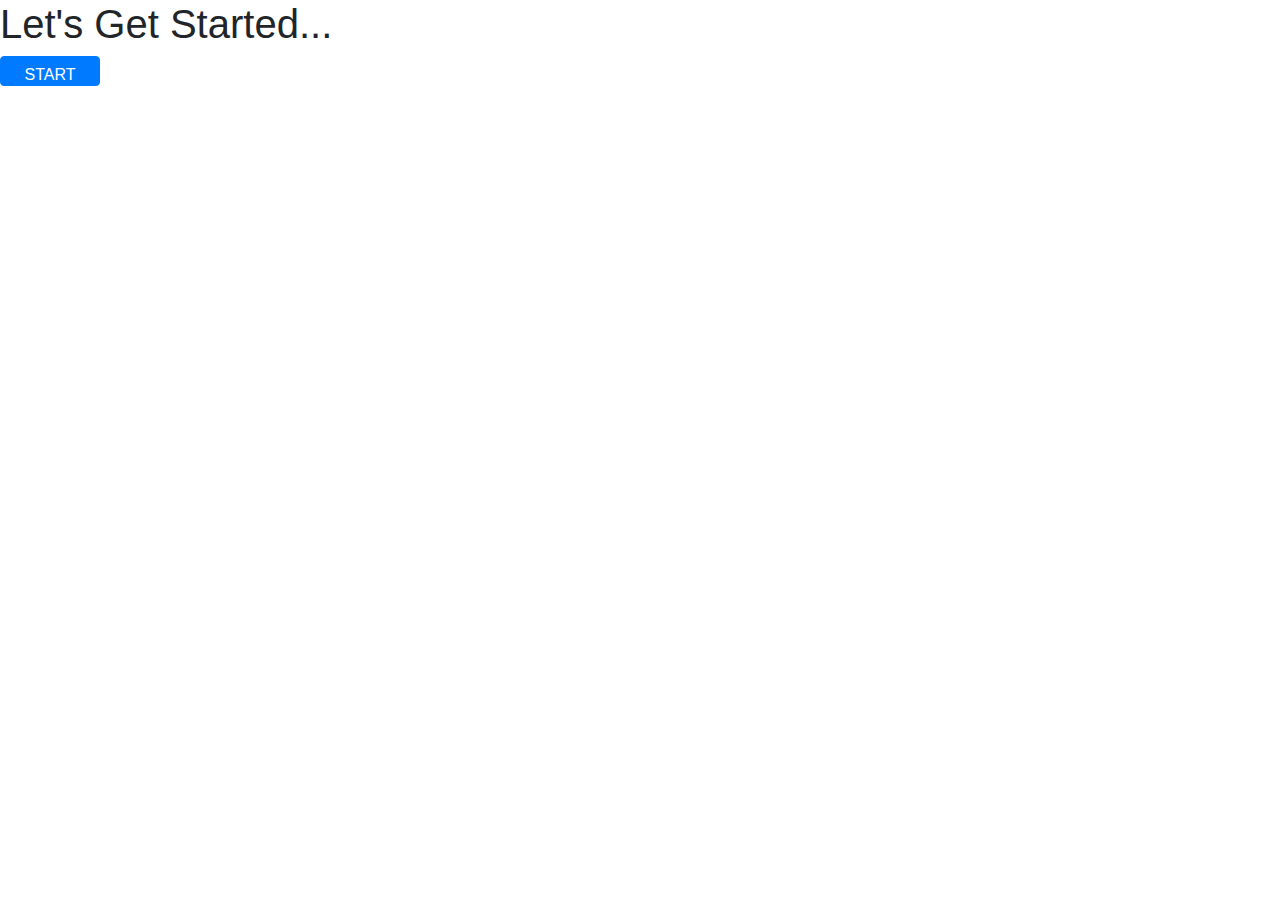
<file: Quiz Game/index.html>
<!doctype html>
<html lang="en">
  <head>
    <title>Quiz</title>
    <!-- Required meta tags -->
    <meta charset="utf-8">
    <meta name="viewport" content="width=device-width, initial-scale=1, shrink-to-fit=no">

    <!-- Bootstrap CSS -->
    <link rel="stylesheet" href="style.css" type="text/css">
    <link rel="stylesheet" href="https://stackpath.bootstrapcdn.com/bootstrap/4.3.1/css/bootstrap.min.css" integrity="sha384-ggOyR0iXCbMQv3Xipma34MD+dH/1fQ784/j6cY/iJTQUOhcWr7x9JvoRxT2MZw1T" crossorigin="anonymous">
  </head>
  <body>
      
    <!-- Optional JavaScript -->
    <!-- jQuery first, then Popper.js, then Bootstrap JS -->
    <script src="https://code.jquery.com/jquery-3.3.1.slim.min.js" integrity="sha384-q8i/X+965DzO0rT7abK41JStQIAqVgRVzpbzo5smXKp4YfRvH+8abtTE1Pi6jizo" crossorigin="anonymous"></script>
    <script src="https://cdnjs.cloudflare.com/ajax/libs/popper.js/1.14.7/umd/popper.min.js" integrity="sha384-UO2eT0CpHqdSJQ6hJty5KVphtPhzWj9WO1clHTMGa3JDZwrnQq4sF86dIHNDz0W1" crossorigin="anonymous"></script>
    <script src="https://stackpath.bootstrapcdn.com/bootstrap/4.3.1/js/bootstrap.min.js" integrity="sha384-JjSmVgyd0p3pXB1rRibZUAYoIIy6OrQ6VrjIEaFf/nJGzIxFDsf4x0xIM+B07jRM" crossorigin="anonymous"></script>
    <header>
        <h1>Let's Get Started...</h1>

    </header>
    <span>
        <button type="button" name="button" id="btn" class="btn btn-primary" btn-lg btn-block">START</button>
    </span> 
    </body>
</html>
</file>
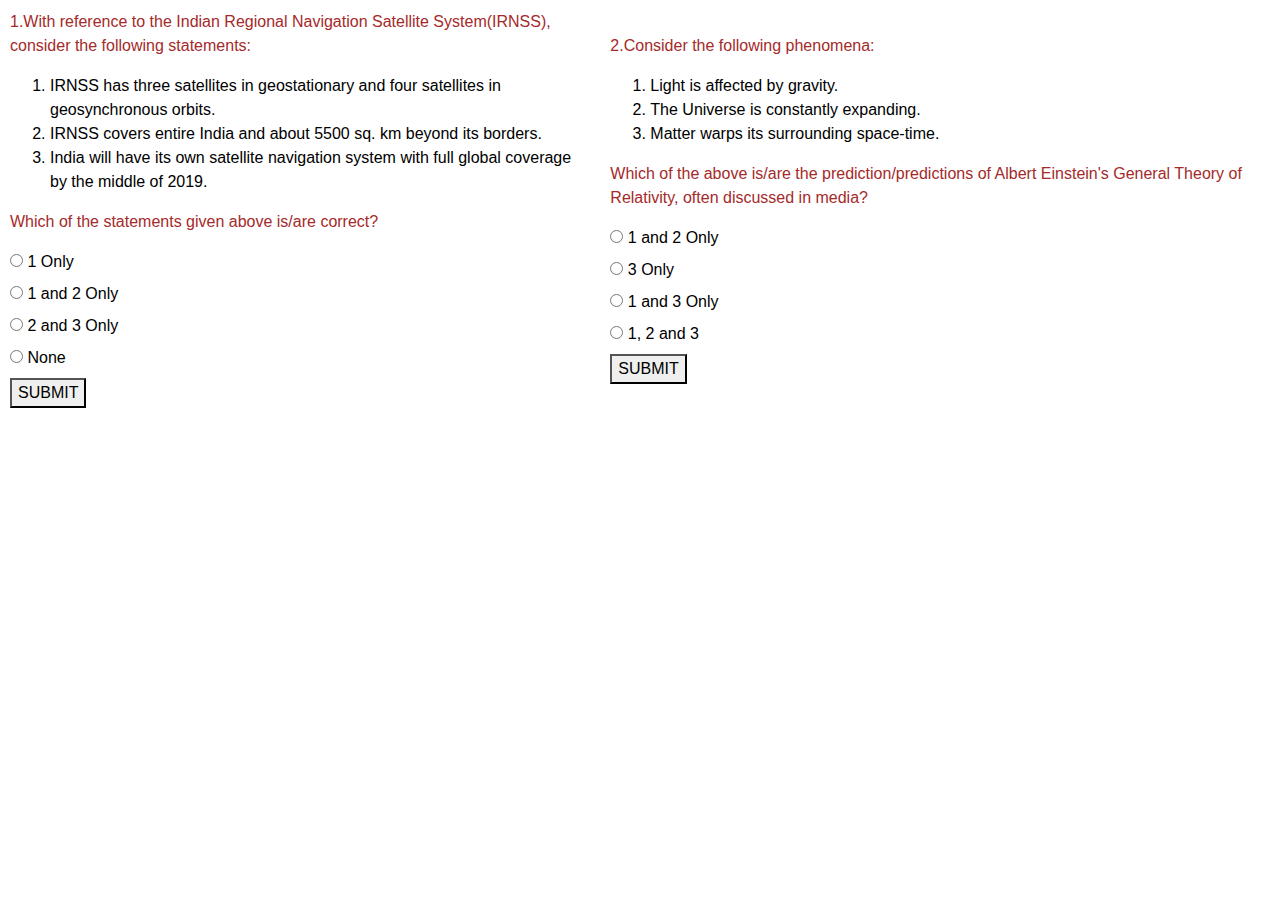
<file: Quiz Game/questions.html>
<!doctype html>
<html lang="en">
  <head>
    <title>Title</title>
    <!-- Required meta tags -->
    <meta charset="utf-8">
    <meta name="viewport" content="width=device-width, initial-scale=1, shrink-to-fit=no">

    <!-- Bootstrap CSS -->
    <link rel="stylesheet" href="questions.css" type="text/css">

    <link rel="stylesheet" href="https://stackpath.bootstrapcdn.com/bootstrap/4.3.1/css/bootstrap.min.css" integrity="sha384-ggOyR0iXCbMQv3Xipma34MD+dH/1fQ784/j6cY/iJTQUOhcWr7x9JvoRxT2MZw1T" crossorigin="anonymous">
  </head>
  <body>
      
    <!-- Optional JavaScript -->
    <!-- jQuery first, then Popper.js, then Bootstrap JS -->
    <script src="https://code.jquery.com/jquery-3.3.1.slim.min.js" integrity="sha384-q8i/X+965DzO0rT7abK41JStQIAqVgRVzpbzo5smXKp4YfRvH+8abtTE1Pi6jizo" crossorigin="anonymous"></script>
    <script src="https://cdnjs.cloudflare.com/ajax/libs/popper.js/1.14.7/umd/popper.min.js" integrity="sha384-UO2eT0CpHqdSJQ6hJty5KVphtPhzWj9WO1clHTMGa3JDZwrnQq4sF86dIHNDz0W1" crossorigin="anonymous"></script>
    <script src="https://stackpath.bootstrapcdn.com/bootstrap/4.3.1/js/bootstrap.min.js" integrity="sha384-JjSmVgyd0p3pXB1rRibZUAYoIIy6OrQ6VrjIEaFf/nJGzIxFDsf4x0xIM+B07jRM" crossorigin="anonymous"></script>
  
    <script src="quiz.js" ></script>

    <section id="sec1">
        <p>1.With reference to the Indian Regional Navigation Satellite System(IRNSS), consider the following statements:</p>
        <ol>
          <li>IRNSS has three satellites in geostationary and four satellites in
            geosynchronous orbits.</li>
          <li>IRNSS covers entire India and about 5500 sq. km beyond its borders.</li>
          <li>India will have its own satellite navigation system with full global
            coverage by the middle of 2019.</li>
        </ol>
        <p>Which of the statements given above is/are correct?</p>

        <form>
            <input  type="radio" name="choice" id="1" value="1  Only"> <label>1 Only</label><br>
            <input  type="radio" name="choice" id="2" value="1 and 2 Only"> <label>1 and 2 Only</label> <br>
            <input  type="radio" name="choice" id="3" value="2 and 3 Only"> <label>2 and 3 Only </label><br> 
            <input  type="radio" name="choice" id="4"value="None"> <label>None</label><br> 
          </form> 

          <button type="button" onclick="check()">SUBMIT</button>

          <div id="result"></div>
      </section>
    
      <section id="sec2">
        <p>2.Consider the following phenomena:</p>
        <ol>
          <li>Light is affected by gravity.</li>
          <li>The Universe is constantly expanding.</li>
          <li>Matter warps its surrounding space-time.</li>
        </ol>
        <p>Which of the above is/are the prediction/predictions of Albert Einstein's
            General Theory of Relativity, often discussed in media?</p>

        <form>
            <input  type="radio" name="choice" id="1" value="1 and 2 Only"> <label>1 and 2 Only</label><br>
            <input  type="radio" name="choice" id="2" value="3 Only"> <label>3 Only</label> <br>
            <input  type="radio" name="choice" id="3" value="1 and 3 Only"> <label>1 and 3 Only </label><br> 
            <input  type="radio" name="choice" id="4"value="1, 2 and 3"> <label>1, 2 and 3</label><br> 
          </form> 

          <button type="button" onclick="check()">SUBMIT</button>

          <div id="result"></div>
      </section>



</body>
</html>
</file>
<file: Quiz Game/style.css>
body{
    width:100%;
    height:100%;
    position:relative;
    margin:0;
    top:0;
}
button{
    position:relative;
    width:100px;
    height:30px;
    text-align: center;
    padding:10px;
}
</file>
<file: Quiz Game/questions.css>
body{
    width:100%;
    height:100%;
    position:relative;
    display:flex;
    align-items: center;
    justify-content: center;
    margin:0;
    top:0;
    overflow-x: hidden;
}

#sec1,#sec2{
    display:block;
    color:black;
    padding:10px;
}
#sec1 p,#sec2 p{
    color:brown;
}
</file>
